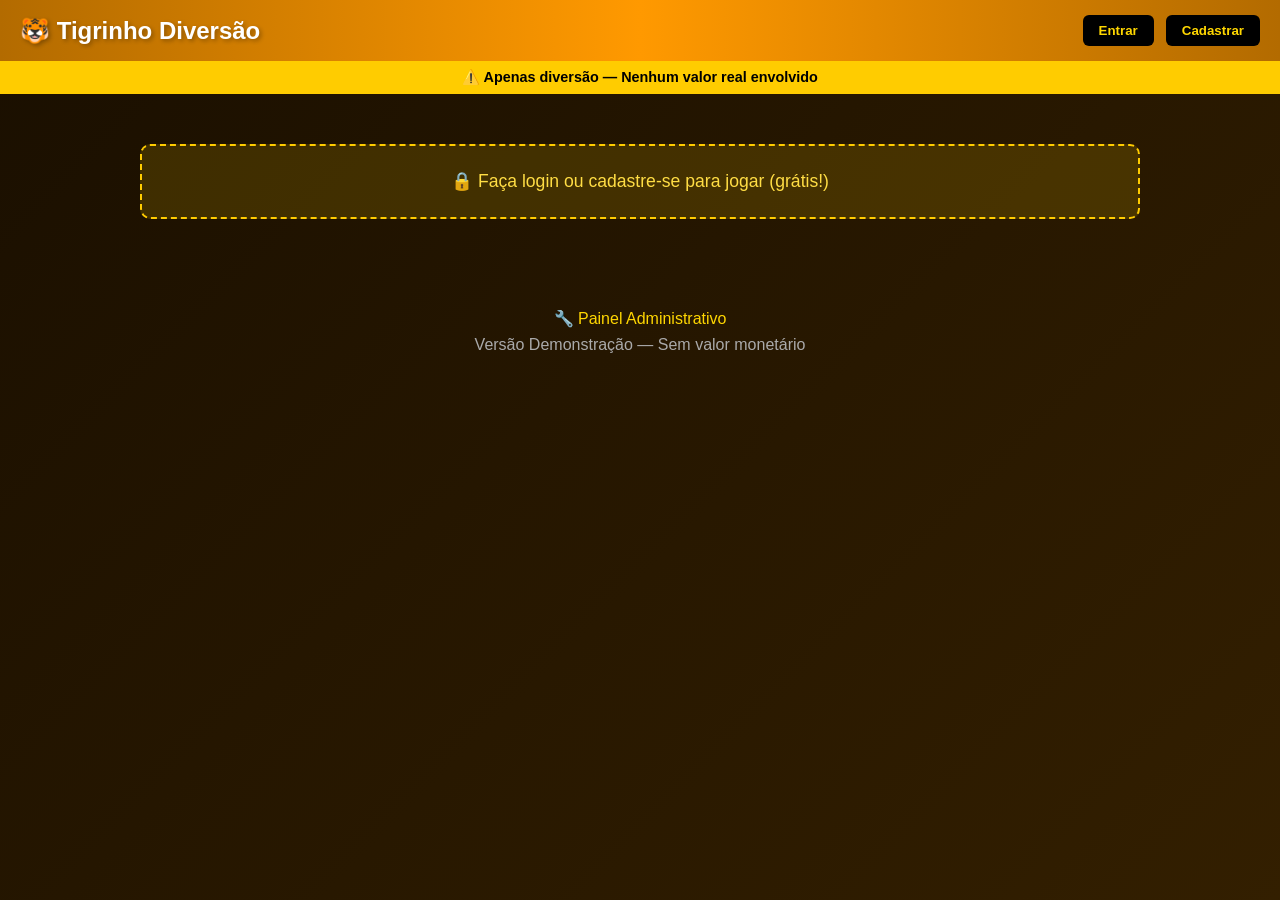
<file: index.html>
<!DOCTYPE html>
<html lang="pt-BR">
<head>
    <meta charset="UTF-8">
    <meta name="viewport" content="width=device-width, initial-scale=1.0">
    <title>🐯 Tigrinho Diversão</title>
    <link rel="stylesheet" href="estilo.css">
</head>
<body>
    <header>
        <div class="logo">🐯 Tigrinho Diversão</div>
        <div class="area-usuario">
            <span id="nomeUsuario" class="oculto"></span>
            <span class="saldo-box oculto" id="caixaSaldo">🪙 <span id="saldo">1000</span></span>
            <button id="btnLogin" onclick="abrirLogin()">Entrar</button>
            <button id="btnCadastro" onclick="abrirCadastro()">Cadastrar</button>
            <button id="btnSair" class="oculto" onclick="sair()">Sair</button>
        </div>
    </header>

    <div class="aviso">
        ⚠️ Apenas diversão — Nenhum valor real envolvido
    </div>

    <main>
        <!-- Telas de Login e Cadastro -->
        <div id="telaLogin" class="tela-form oculto">
            <div class="form-box">
                <h2>🔐 Entrar</h2>
                <input type="text" id="loginUsuario" placeholder="Seu nome de usuário">
                <input type="password" id="loginSenha" placeholder="Sua senha">
                <button onclick="fazerLogin()">Entrar</button>
                <p>Não tem conta? <a href="#" onclick="abrirCadastro()">Cadastre-se</a></p>
                <button class="fechar-form" onclick="fecharFormularios()">✕</button>
            </div>
        </div>

        <div id="telaCadastro" class="tela-form oculto">
            <div class="form-box">
                <h2>📝 Criar Conta</h2>
                <input type="text" id="cadastroUsuario" placeholder="Escolha um nome de usuário">
                <input type="password" id="cadastroSenha" placeholder="Crie uma senha">
                <button onclick="fazerCadastro()">Criar Conta</button>
                <p>Já tem conta? <a href="#" onclick="abrirLogin()">Entre</a></p>
                <button class="fechar-form" onclick="fecharFormularios()">✕</button>
            </div>
        </div>

        <!-- Aviso se não estiver logado -->
        <div id="avisoLogin" class="aviso-login">
            🔒 Faça login ou cadastre-se para jogar (grátis!)
        </div>

        <!-- Grade de Jogos -->
        <section id="areaJogos" class="oculto">
            <h2>🎮 Escolha seu Jogo</h2>
            <div class="jogos-grid">
                <div class="jogo-card" onclick="iniciarJogo('sorte', 50)">
                    <h3>🎰 Jogo da Sorte</h3>
                    <p>Aposta: 50 moedas</p>
                </div>
                <div class="jogo-card" onclick="iniciarJogo('cartas', 40)">
                    <h3>🃏 Cartas da Sorte</h3>
                    <p>Aposta: 40 moedas</p>
                </div>
                <div class="jogo-card" onclick="iniciarJogo('dados', 60)">
                    <h3>🎲 Dados da Sorte</h3>
                    <p>Aposta: 60 moedas</p>
                </div>
                <div class="jogo-card" onclick="iniciarJogo('frutas', 30)">
                    <h3>🍇 Frutas</h3>
                    <p>Aposta: 30 moedas</p>
                </div>
                <div class="jogo-card" onclick="iniciarJogo('ouro', 80)">
                    <h3>🏆 Mina de Ouro</h3>
                    <p>Aposta: 80 moedas</p>
                </div>
                <div class="jogo-card" onclick="iniciarJogo('tigre', 100)">
                    <h3>🐯 Caminho do Tigre</h3>
                    <p>Aposta: 100 moedas</p>
                </div>
            </div>

            <!-- Área do Jogo Aberto -->
            <div id="areaJogoAberto" class="area-jogo oculto">
                <button class="fechar" onclick="fecharJogo()">✕</button>
                <div id="conteudoJogo"></div>
            </div>
        </section>
    </main>

    <footer>
        <a href="admin.html" class="link-admin">🔧 Painel Administrativo</a>
        <p>Versão Demonstração — Sem valor monetário</p>
    </footer>

    <script src="codigo.js"></script>
</body>
</html>
</file>
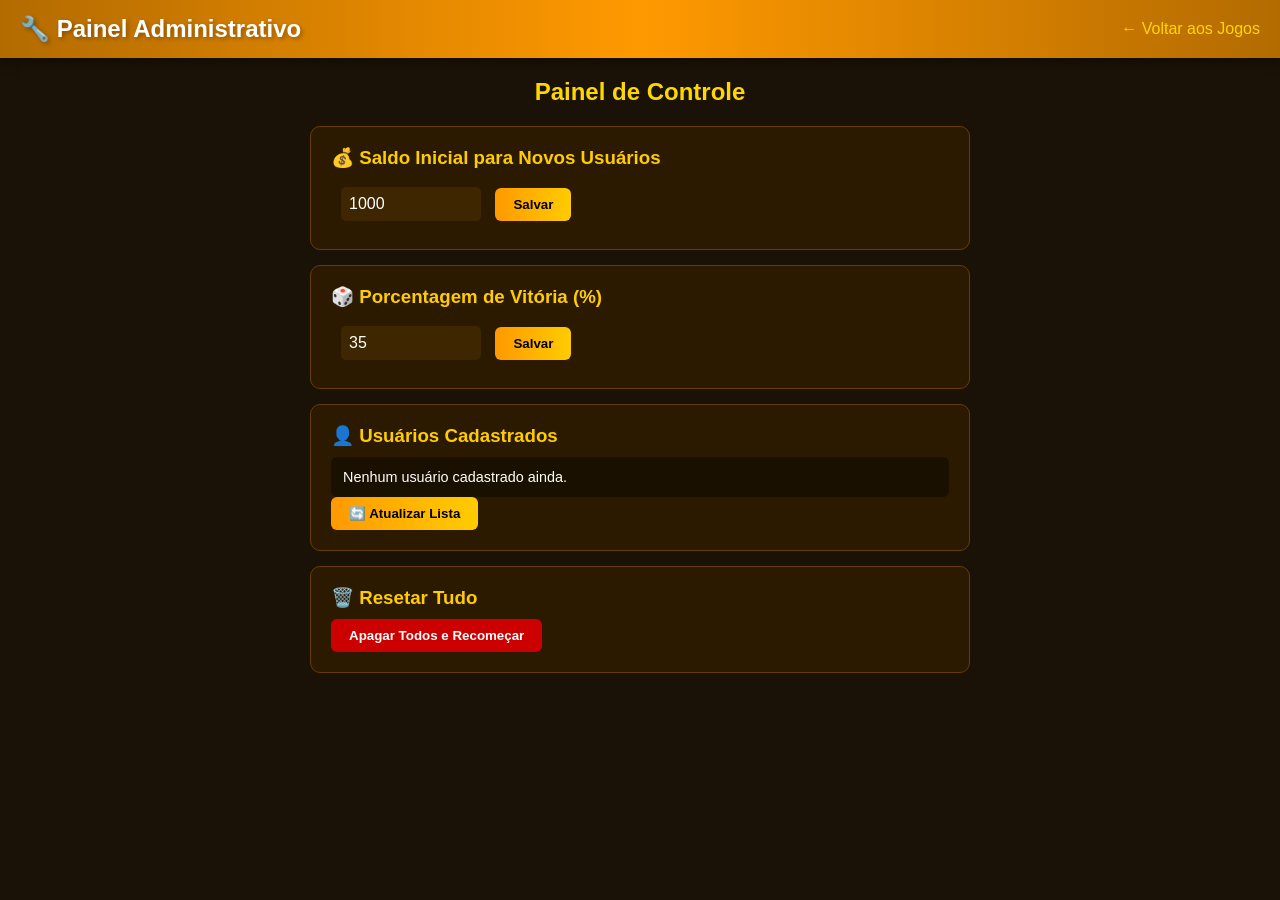
<file: admin.html>
<!DOCTYPE html>
<html lang="pt-BR">
<head>
    <meta charset="UTF-8">
    <meta name="viewport" content="width=device-width, initial-scale=1.0">
    <title>🔧 Painel Administrativo</title>
    <link rel="stylesheet" href="estilo.css">
</head>
<body class="admin-body">
    <header>
        <div class="logo">🔧 Painel Administrativo</div>
        <a href="index.html" class="voltar">← Voltar aos Jogos</a>
    </header>

    <main class="admin-main">
        <h2>Painel de Controle</h2>

        <div class="admin-card">
            <h3>💰 Saldo Inicial para Novos Usuários</h3>
            <input type="number" id="saldoInicial" value="1000">
            <button onclick="salvarSaldoInicial()">Salvar</button>
        </div>

        <div class="admin-card">
            <h3>🎲 Porcentagem de Vitória (%)</h3>
            <input type="number" id="taxaVitoria" value="35" min="0" max="100">
            <button onclick="salvarTaxa()">Salvar</button>
        </div>

        <div class="admin-card">
            <h3>👤 Usuários Cadastrados</h3>
            <div id="listaUsuarios" class="lista-box"></div>
            <button onclick="carregarUsuarios()">🔄 Atualizar Lista</button>
        </div>

        <div class="admin-card">
            <h3>🗑️ Resetar Tudo</h3>
            <button class="btn-perigo" onclick="resetarTudo()">Apagar Todos e Recomeçar</button>
        </div>
    </main>

    <script src="codigo.js"></script>
</body>
</html>
</file>
<file: estilo.css>
* {
    margin: 0;
    padding: 0;
    box-sizing: border-box;
    font-family: 'Segoe UI', Arial, sans-serif;
}

body {
    background: linear-gradient(135deg, #1a0f00 0%, #331f00 100%);
    color: #fff;
    min-height: 100vh;
}

header {
    background: linear-gradient(90deg, #b36b00, #ff9900, #b36b00);
    padding: 15px 20px;
    display: flex;
    justify-content: space-between;
    align-items: center;
    flex-wrap: wrap;
    gap: 10px;
    box-shadow: 0 4px 12px rgba(0,0,0,0.4);
}

.logo {
    font-size: 1.5rem;
    font-weight: bold;
    color: #fff;
    text-shadow: 2px 2px 4px rgba(0,0,0,0.3);
}

.area-usuario {
    display: flex;
    align-items: center;
    gap: 12px;
    flex-wrap: wrap;
}

.saldo-box {
    background: #000;
    padding: 6px 14px;
    border-radius: 20px;
    font-weight: bold;
    color: #ffd700;
}

header button {
    background: #000;
    color: #ffd700;
    border: none;
    padding: 8px 16px;
    border-radius: 6px;
    font-weight: bold;
    cursor: pointer;
    transition: 0.2s;
}

header button:hover {
    background: #220;
}

.aviso {
    background: #ffcc00;
    color: #000;
    text-align: center;
    padding: 8px;
    font-weight: bold;
    font-size: 0.9rem;
}

.aviso-login {
    background: rgba(255,204,0,0.15);
    border: 2px dashed #ffcc00;
    color: #ffdd44;
    text-align: center;
    padding: 25px;
    margin: 30px;
    border-radius: 10px;
    font-size: 1.1rem;
}

main {
    padding: 20px;
    max-width: 1100px;
    margin: 0 auto;
}

h2 {
    text-align: center;
    color: #ffd700;
    margin-bottom: 20px;
}

.jogos-grid {
    display: grid;
    grid-template-columns: repeat(auto-fit, minmax(170px, 1fr));
    gap: 18px;
}

.jogo-card {
    background: linear-gradient(145deg, #4d2e00, #663d00);
    padding: 25px 15px;
    border-radius: 14px;
    text-align: center;
    cursor: pointer;
    transition: 0.3s;
    border: 2px solid #ff9900;
}

.jogo-card:hover {
    transform: translateY(-6px);
    border-color: #ffd700;
    box-shadow: 0 8px 20px rgba(255,153,0,0.35);
}

.jogo-card h3 {
    color: #ffd700;
    margin-bottom: 8px;
    font-size: 1.1rem;
}

.area-jogo {
    margin-top: 30px;
    padding: 25px;
    background: linear-gradient(145deg, #331f00, #4d2e00);
    border-radius: 14px;
    border: 2px solid #ff9900;
    position: relative;
}

.fechar {
    position: absolute;
    top: 10px;
    right: 15px;
    background: none;
    border: none;
    color: #fff;
    font-size: 1.5rem;
    cursor: pointer;
}

.tela-form {
    position: fixed;
    top: 0;
    left: 0;
    width: 100%;
    height: 100%;
    background: rgba(0,0,0,0.85);
    display: flex;
    justify-content: center;
    align-items: center;
    z-index: 100;
}

.form-box {
    background: linear-gradient(145deg, #331f00, #4d2e00);
    padding: 30px;
    border-radius: 14px;
    border: 2px solid #ff9900;
    width: 90%;
    max-width: 380px;
    position: relative;
}

.form-box h2 { margin-bottom: 20px; }
.form-box input {
    width: 100%;
    padding: 12px;
    margin: 8px 0;
    border-radius: 6px;
    border: none;
    font-size: 1rem;
    background: #221a00;
    color: #fff;
}

.form-box button {
    width: 100%;
    padding: 12px;
    background: linear-gradient(90deg, #ff9900, #ffcc00);
    color: #000;
    border: none;
    border-radius: 6px;
    font-weight: bold;
    font-size: 1rem;
    margin-top: 10px;
    cursor: pointer;
}

.form-box a { color: #ffd700; text-decoration: none; }
.fechar-form {
    position: absolute;
    top: 10px;
    right: 15px;
    background: none !important;
    color: #fff !important;
    font-size: 1.3rem;
    width: auto !important;
}

footer {
    text-align: center;
    padding: 20px;
    color: #aaa;
    margin-top: 20px;
}

.link-admin { color: #ffd700; text-decoration: none; display: block; margin-bottom: 8px; }
.oculto { display: none !important; }

/* Página Admin */
.admin-body { background: #1a1206; }
.admin-main { max-width: 700px; margin: 0 auto; }
.admin-card {
    background: #2b1a00;
    padding: 20px;
    border-radius: 10px;
    margin-bottom: 15px;
    border: 1px solid #663d00;
}

.admin-card h3 { color: #ffcc00; margin-bottom: 10px; }
.admin-card input {
    padding: 8px;
    width: 140px;
    margin: 8px 10px;
    border-radius: 5px;
    border: none;
    font-size: 1rem;
    background: #3d2600;
    color: #fff;
}

.admin-card button {
    padding: 9px 18px;
    background: linear-gradient(90deg, #ff9900, #ffcc00);
    color: #000;
    border: none;
    border-radius: 6px;
    font-weight: bold;
    cursor: pointer;
}

.btn-perigo { background: #cc0000 !important; color: #fff !important; }
.voltar { color: #ffd700; text-decoration: none; }
.lista-box {
    background: #1a1000;
    padding: 12px;
    border-radius: 6px;
    margin-top: 10px;
    max-height: 200px;
    overflow-y: auto;
    font-size: 0.9rem;
}
</file>
